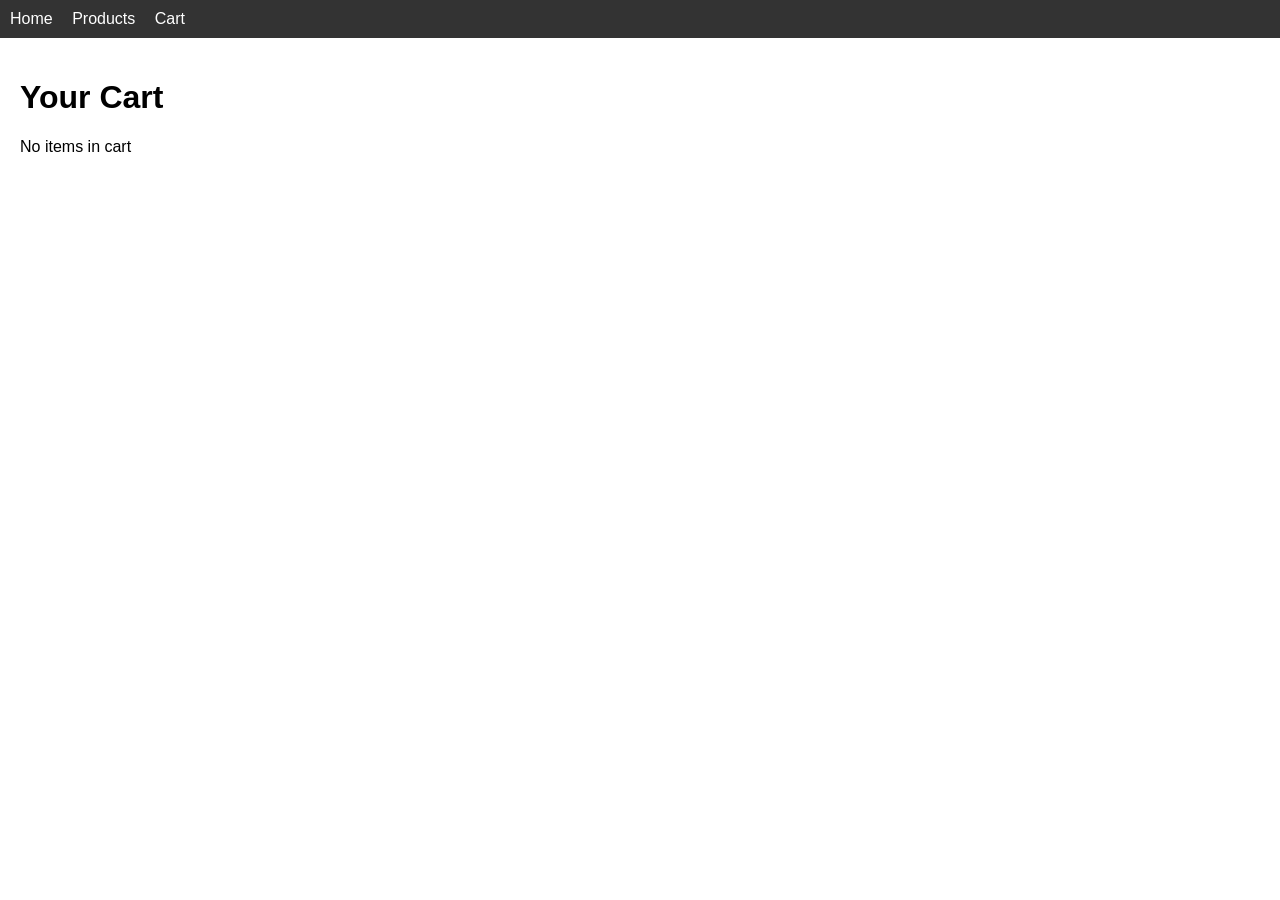
<file: cart.html>
<!DOCTYPE html>
<html>
<head>
  <title>Cart</title>
  <link rel="stylesheet" href="style.css">

  
  <script>
    window.dataLayer = window.dataLayer || [];
    function gtag(){dataLayer.push(arguments);}
    gtag('js', new Date());

    gtag('config', 'G-0JNYMWQ9Q7', {
      send_page_view: false
    });
  </script>
  
  <script>
    gtag('event', 'page_view', {
      page_type: 'cart',
      debug_mode: true
    });
  </script>
  
  <script>
    document.querySelectorAll('nav a').forEach(function(link) {
      link.addEventListener('click', function() {
        gtag('event', 'nav_click', {
          nav_link: this.textContent
        });
      });
    });
  </script>

  <script>
    gtag('event', 'page_loaded', {
      page_name: 'Cart Page'
    });
  </script>

  <script>
    document.querySelectorAll('nav a').forEach(function(link) {
      link.addEventListener('click', function() {
        gtag('event', 'link_click', {
          click_count: 1
        });
      });
    });
  </script>

  <script>
    gtag('event', 'cart_view', {
      cart_items: 3
    });
  </script>

  

</head>

<body>
  <nav>
    <a href="index.html">Home</a>
    <a href="products.html">Products</a>
    <a href="cart.html">Cart</a>
  </nav>

  <div class="container">
    <h1>Your Cart</h1>
    <div id="cart">3 Items</div>
  </div>

  <script src="script.js"></script>

  <!-- ✅ Manual page_view -->
  
</body>
</html>
</file>
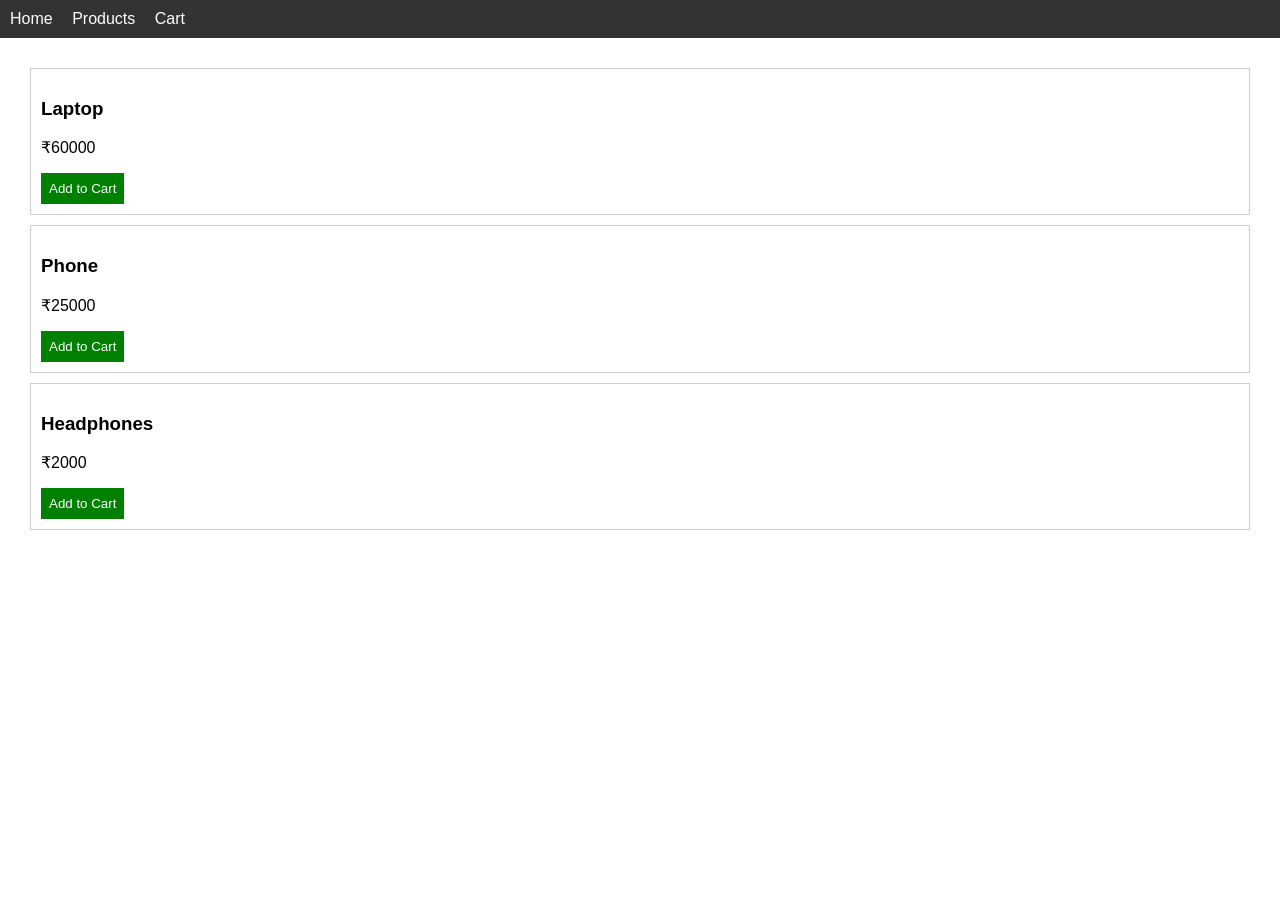
<file: products.html>
<!DOCTYPE html>
<html>
<head>
  <title>Products</title>
  <link rel="stylesheet" href="style.css">

 
  <script>
    window.dataLayer = window.dataLayer || [];
    function gtag(){dataLayer.push(arguments);}
    gtag('js', new Date());

    gtag('config', 'G-0JNYMWQ9Q7', {
      send_page_view: false
    });
  </script>
</head>

<body>
  <nav>
    <a href="index.html">Home</a>
    <a href="products.html">Products</a>
    <a href="cart.html">Cart</a>
  </nav>

  <div class="container" id="products"></div>

  <script src="script.js"></script>

  <!-- ✅ Manual page_view -->
  <script>
    gtag('event', 'page_view', {
      page_type: 'products',
      debug_mode: true
    });
  </script>
</body>
</html>
</file>
<file: style.css>
body { font-family: Arial; margin: 0; }
nav { background:#333; padding:10px; }
nav a { color:white; margin-right:15px; text-decoration:none; }
.container { padding:20px; }
.product { border:1px solid #ccc; padding:10px; margin:10px; }
.btn { padding:10px; background:blue; color:white; text-decoration:none; }
button { padding:8px; background:green; color:white; border:none; cursor:pointer; }
</file>
